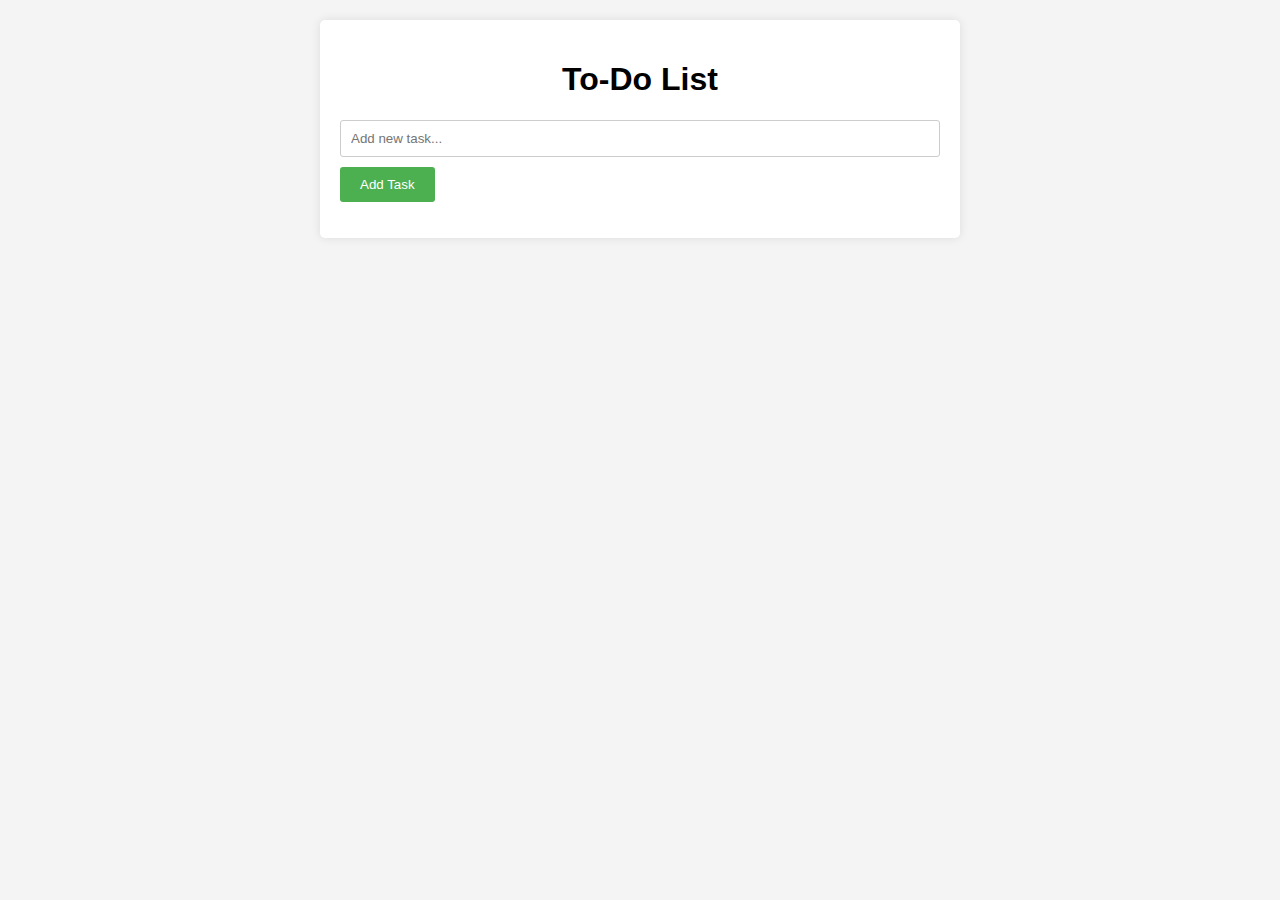
<file: Assignment1/index.html>
<!DOCTYPE html>
<html lang="en">
  <head>
    <meta charset="UTF-8" />
    <meta name="viewport" content="width=device-width, initial-scale=1.0" />
    <title>To-Do List App</title>
    <link rel="stylesheet" href="style.css" />
  </head>
  <body>
    <div class="container">
      <h1>To-Do List</h1>
      <input type="text" id="taskInput" placeholder="Add new task..." />
      <button id="addTaskBtn">Add Task</button>
      <ul class="task-list" id="taskList">
        <!-- Task items will be dynamically added here -->
      </ul>
    </div>
    <script src="script.js"></script>
  </body>
</html>
</file>
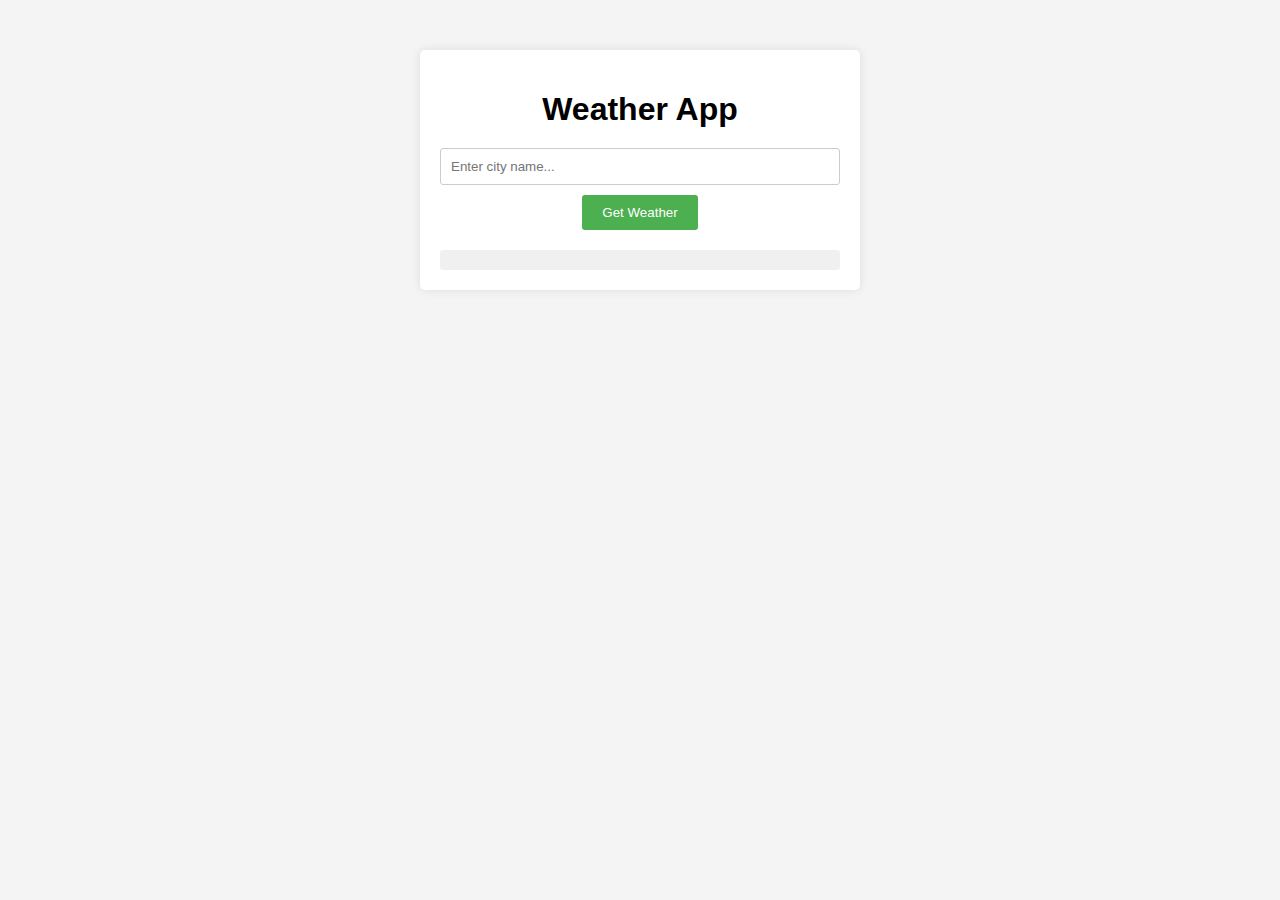
<file: Assignment2/index.html>
<!DOCTYPE html>
<html lang="en">
  <head>
    <meta charset="UTF-8" />
    <meta name="viewport" content="width=device-width, initial-scale=1.0" />
    <title>Weather App</title>
    <link rel="stylesheet" href="styles.css" />
  </head>
  <body>
    <div class="container">
      <h1>Weather App</h1>
      <input type="text" id="cityInput" placeholder="Enter city name..." />
      <button onclick="getWeather()">Get Weather</button>
      <div id="weatherInfo"></div>
    </div>
    <script src="script.js"></script>
  </body>
</html>
</file>
<file: Assignment1/style.css>
body {
  font-family: Arial, sans-serif;
  margin: 0;
  padding: 0;
  background-color: #f4f4f4;
}
.container {
  max-width: 600px;
  margin: 20px auto;
  background-color: #fff;
  padding: 20px;
  border-radius: 5px;
  box-shadow: 0 0 10px rgba(0, 0, 0, 0.1);
}
h1 {
  text-align: center;
}
input[type="text"] {
  width: 100%;
  padding: 10px;
  margin-bottom: 10px;
  box-sizing: border-box;
  border: 1px solid #ccc;
  border-radius: 3px;
}
button {
  padding: 10px 20px;
  background-color: #4caf50;
  color: #fff;
  border: none;
  border-radius: 3px;
  cursor: pointer;
}
button:hover {
  background-color: #45a049;
}
.task-list {
  list-style: none;
  padding: 0;
}
.task-item {
  display: flex;
  align-items: center;
  justify-content: space-between;
  padding: 10px;
  border-bottom: 1px solid #eee;
}
.task-item:last-child {
  border-bottom: none;
}
.task-item input[type="checkbox"] {
  margin-right: 10px;
}
.delete-btn {
  background-color: #f44336;
}
.delete-btn:hover {
  background-color: #d32f2f;
}
</file>
<file: Assignment2/styles.css>
body {
    font-family: Arial, sans-serif;
    background-color: #f4f4f4;
}

.container {
    max-width: 400px;
    margin: 50px auto;
    background-color: #fff;
    padding: 20px;
    border-radius: 5px;
    box-shadow: 0 0 10px rgba(0, 0, 0, 0.1);
    text-align: center;
}

h1 {
    margin-bottom: 20px;
}

input[type="text"] {
    width: 100%;
    padding: 10px;
    margin-bottom: 10px;
    box-sizing: border-box;
    border: 1px solid #ccc;
    border-radius: 3px;
}

button {
    padding: 10px 20px;
    background-color: #4caf50;
    color: #fff;
    border: none;
    border-radius: 3px;
    cursor: pointer;
}

button:hover {
    background-color: #45a049;
}

#weatherInfo {
    margin-top: 20px;
    padding: 10px;
    background-color: #f0f0f0;
    border-radius: 3px;
}
</file>
